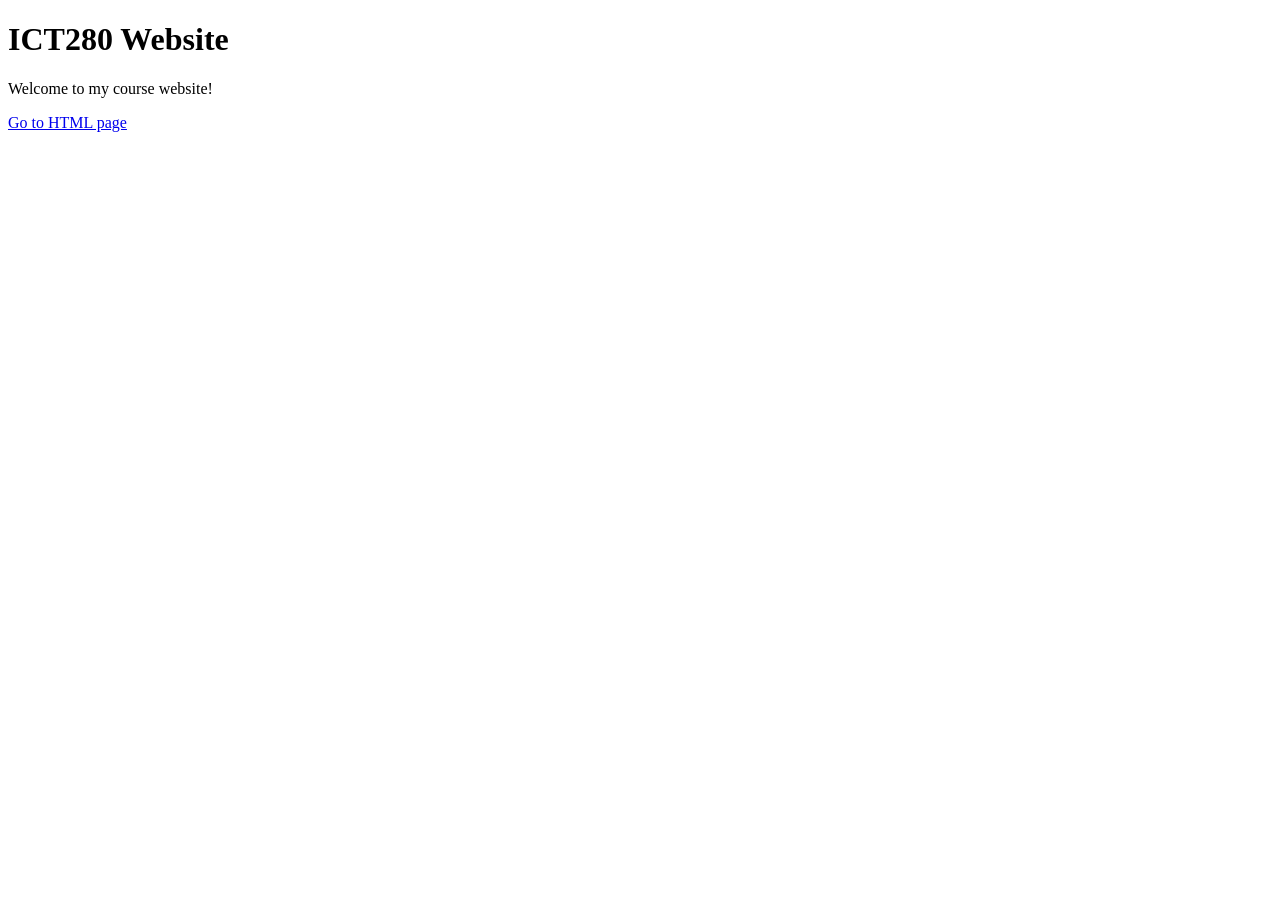
<file: Index.html>
<!DOCTYPE html>
<html>
    <head>
        <title>ICT280 Home</title>
    </head>
    <body>
    
        <h1>ICT280 Website</h1>

        <p>Welcome to my course website!</p>

        <a href="html/project2.html">Go to HTML page</a>
    </body>
</html>
</file>
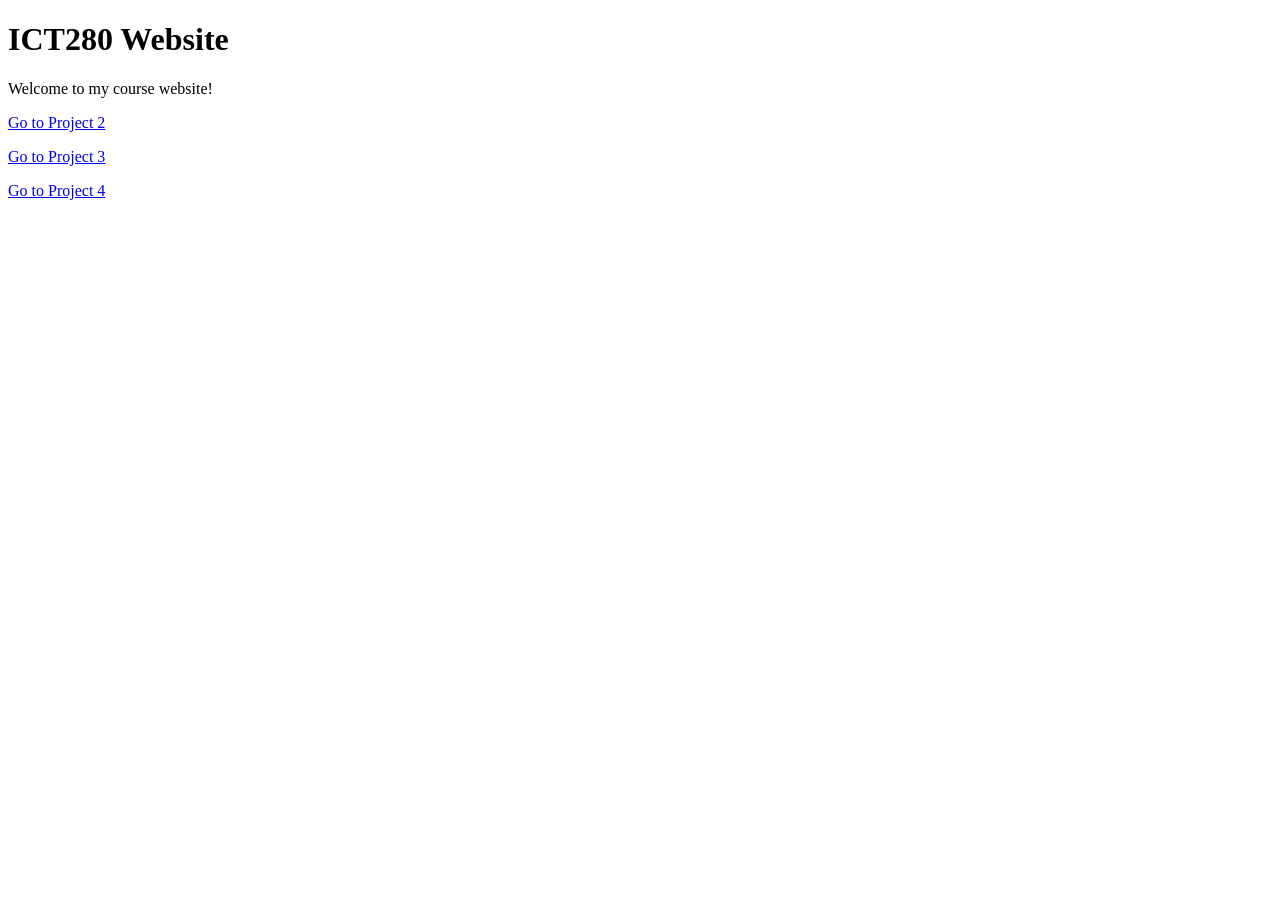
<file: index.html>
<!DOCTYPE html>
<html>
    <head>
        <title>ICT280 Home</title>
    </head>
    <body>
    
        <h1>ICT280 Website</h1>

        <p>Welcome to my course website!</p>

        <p><a href="html/project2.html">Go to Project 2</a></p>
        <p><a href="html/project3.html">Go to Project 3</a></p>
        <p><a href="html/project4.html">Go to Project 4</a></p>
    </body>
</html>
</file>
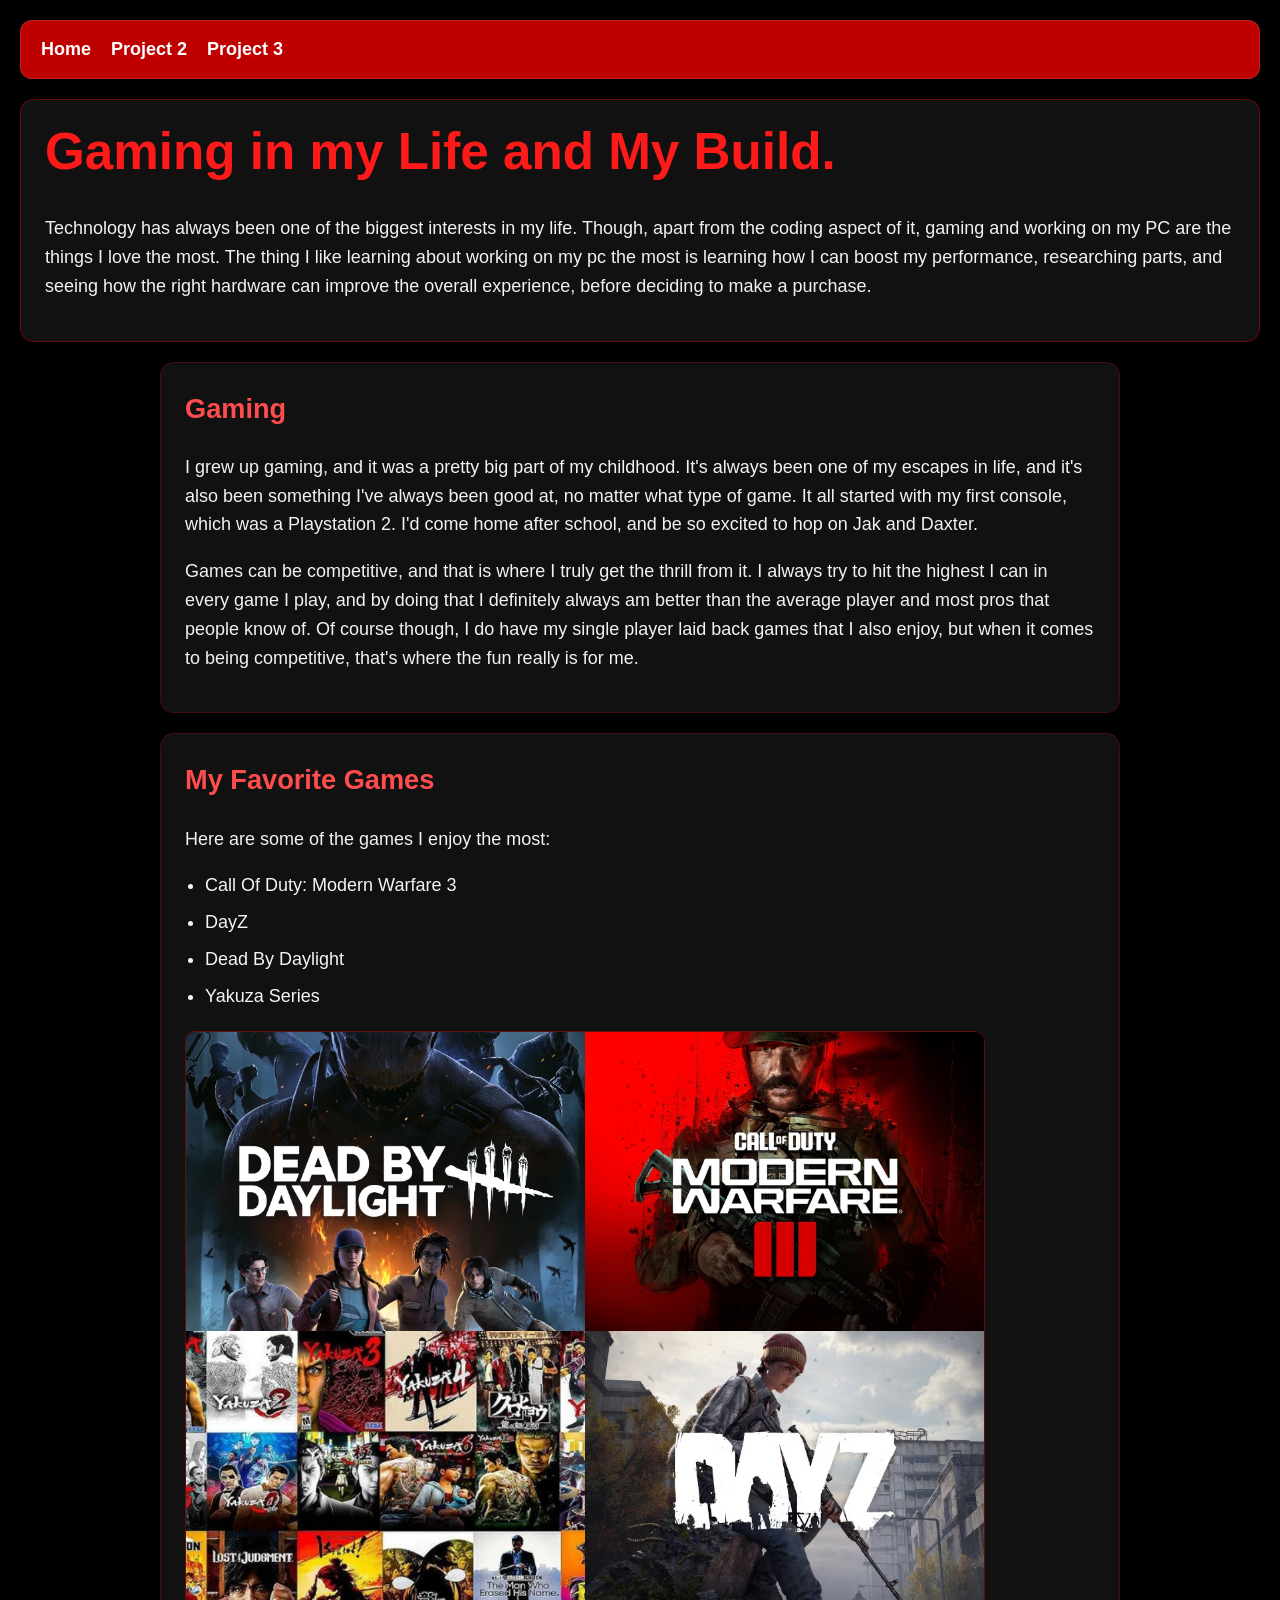
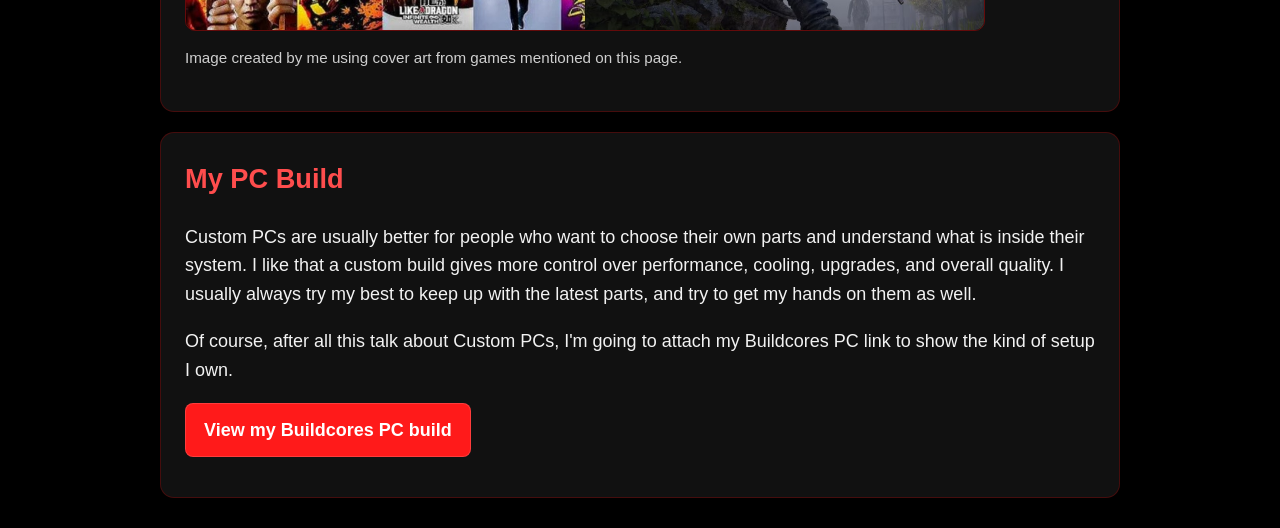
<file: html/project3.html>
<!DOCTYPE html>
<html lang="en">
<head>
    <meta charset="UTF-8">
    <meta name="viewport" content="width=device-width, initial-scale=1.0">
    <title>Gaming in my Life and My Build.</title>
    <link rel="stylesheet" href="../css/styles.css">
</head>
<body>

    <a class="skip-link" href="#main-content">Skip to content</a>

    <nav class="navbar" aria-label="Main navigation">
        <ul class="nav-list">
            <li><a href="../index.html">Home</a></li>
            <li><a href="project2.html">Project 2</a></li>
            <li><a href="project3.html">Project 3</a></li>
        </ul>
    </nav>

    <header class="hero">
        <h1>Gaming in my Life and My Build.</h1>
        <p>
            Technology has always been one of the biggest interests in my life. Though, apart from the coding aspect of it, gaming and working on my PC are the things I love the most. The thing I like learning about working on my pc the most is learning how I can boost my performance, researching parts, and seeing how the right hardware can improve the overall experience, before deciding to make a purchase.
        </p>
    </header>

    <main id="main-content" class="page-content">

        <section class="card">
            <h2>Gaming</h2>
            <p>
                I grew up gaming, and it was a pretty big part of my childhood. It's always been one of my escapes in life, and it's also been something I've always been good at, no matter what type of game. It all started with my first console, which was a Playstation 2. I'd come home after school, and be so excited to hop on Jak and Daxter. 
                </p>
            <p>
                Games can be competitive, and that is where I truly get the thrill from it. I always try to hit the highest I can in every game I play, and by doing that I definitely always am better than the average player and most pros that people know of. Of course though, I do have my single player laid back games that I also enjoy, but when it comes to being competitive, that's where the fun really is for me.
            </p>
        </section>

        <section class="card">
            <h2>My Favorite Games</h2>
            <p>Here are some of the games I enjoy the most:</p>
            <ul class="styled-list">
                <li>Call Of Duty: Modern Warfare 3</li>
                <li>DayZ</li>
                <li>Dead By Daylight</li>
                <li>Yakuza Series</li>
            </ul>

            <img src="../images/collage.jpg"
     alt="A collage of the covers from some of the games I mentioned."
     width="800"
     height="500"
     loading="lazy"
     decoding="async">

<p class="image-credit">
    Image created by me using cover art from games mentioned on this page.
</p>
        </section>

        <section class="card">
            <h2>My PC Build</h2>
            <p>
                Custom PCs are usually better for people who want to choose their own parts and
                understand what is inside their system. I like that a custom build gives more control
                over performance, cooling, upgrades, and overall quality. I usually always try my best to keep up with the latest parts, and try to get my hands on them as well.
            </p>
            <p>
                Of course, after all this talk about Custom PCs, I'm going to attach my Buildcores PC link to show the kind of setup I own.
            </p>
            <p>
                <a class="button-link" href="https://www.buildcores.com/builds/-lz9tansQ?share=true" target="_blank" rel="noopener noreferrer">
                    View my Buildcores PC build
                </a>
            </p>
        </section>

        

    </main>

</body>
</html>
</file>
<file: css/styles.css>
body {
    margin: 0;
    background-color: #000000;
    color: #f5f5f5;
    font-family: Arial, Helvetica, sans-serif;
    font-size: 18px;
    line-height: 1.6;
}

* {
    box-sizing: border-box;
}

img {
    display: block;
    max-width: 100%;
    height: auto;
    border-radius: 10px;
    margin-top: 15px;
    border: 1px solid rgba(255, 0, 0, 0.35);
}

a {
    color: #ffffff;
    text-decoration: none;
    transition: color 0.2s ease, background-color 0.2s ease, opacity 0.2s ease;
}

a:hover {
    color: #ff4d4d;
}

a:focus-visible {
    outline: 2px solid #ff4d4d;
    outline-offset: 3px;
}

.skip-link {
    position: absolute;
    left: -9999px;
    top: auto;
}

.skip-link:focus {
    left: 20px;
    top: 20px;
    background-color: #ffffff;
    color: #000000;
    padding: 10px 14px;
    border-radius: 8px;
    z-index: 1000;
}

.navbar {
    background-color: rgba(255, 0, 0, 0.75);
    padding: 14px 20px;
    margin: 20px;
    border-radius: 12px;
    border: 1px solid rgba(255, 255, 255, 0.12);
}

.nav-list {
    list-style: none;
    display: flex;
    gap: 20px;
    margin: 0;
    padding: 0;
    flex-wrap: wrap;
}

.nav-list a {
    font-weight: bold;
    color: #ffffff;
}

.nav-list a:hover {
    color: #1a1a1a;
    background-color: #ffffff;
    padding: 2px 6px;
    border-radius: 6px;
}

.hero {
    margin: 20px;
    padding: 24px;
    background-color: #111111;
    border: 1px solid rgba(255, 0, 0, 0.35);
    border-radius: 14px;
    box-shadow: 0 8px 20px rgba(0, 0, 0, 0.35);
}

h1 {
    color: #ff1a1a;
    margin-top: 0;
    font-size: clamp(2rem, 4vw, 3.25rem);
    line-height: 1.1;
}

h2 {
    color: #ff4d4d;
    margin-top: 0;
    font-size: 1.7rem;
}

h3 {
    color: #ff8080;
    margin-top: 0;
    font-size: 1.35rem;
}

p {
    margin-bottom: 16px;
    color: #f2f2f2;
}

.page-content {
    max-width: 1000px;
    margin: 0 auto 30px;
    padding: 0 20px;
}

.card {
    background-color: #111111;
    border: 1px solid rgba(255, 0, 0, 0.22);
    border-radius: 14px;
    padding: 24px;
    margin-bottom: 20px;
    box-shadow: 0 8px 20px rgba(0, 0, 0, 0.3);
}

.styled-list {
    padding-left: 20px;
    margin-bottom: 20px;
}

.styled-list li {
    margin-bottom: 8px;
}

.image-credit {
    font-size: 0.95rem;
    color: #cfcfcf;
}

.button-link {
    display: inline-block;
    background-color: #ff1a1a;
    color: #ffffff;
    padding: 12px 18px;
    border-radius: 8px;
    font-weight: bold;
    border: 1px solid rgba(255, 255, 255, 0.15);
}

.button-link:hover {
    background-color: #ffffff;
    color: #000000;
}

@media (max-width: 600px) {
    .nav-list {
        flex-direction: column;
        gap: 10px;
    }

    .hero,
    .card {
        padding: 18px;
    }

    h1 {
        font-size: 1.9rem;
    }

    h2 {
        font-size: 1.4rem;
    }

    h3 {
        font-size: 1.2rem;
    }
.genre-layout {
    display: grid;
    grid-template-columns: 1fr 1fr;
    gap: 20px;
    align-items: start;
}

.form-group {
    margin-bottom: 16px;
}

label {
    display: block;
    margin-bottom: 6px;
    font-weight: bold;
    color: #ff4d4d;
}

input,
select {
    width: 100%;
    padding: 12px;
    border: 1px solid rgba(255, 0, 0, 0.35);
    border-radius: 8px;
    background-color: #1a1a1a;
    color: #ffffff;
    font-size: 1rem;
}

input:focus,
select:focus {
    outline: 2px solid #ff4d4d;
    outline-offset: 2px;
}

.result-box {
    margin-top: 20px;
    padding: 16px;
    border: 1px solid rgba(255, 0, 0, 0.35);
    border-radius: 10px;
    background-color: #151515;
    min-height: 60px;
    color: #f5f5f5;
}

@media (max-width: 700px) {
    .genre-layout {
        grid-template-columns: 1fr;
    }

    .navbar {
        margin: 12px;
    }

    .page-content {
        padding: 0 12px;
    }
}
}
</file>
